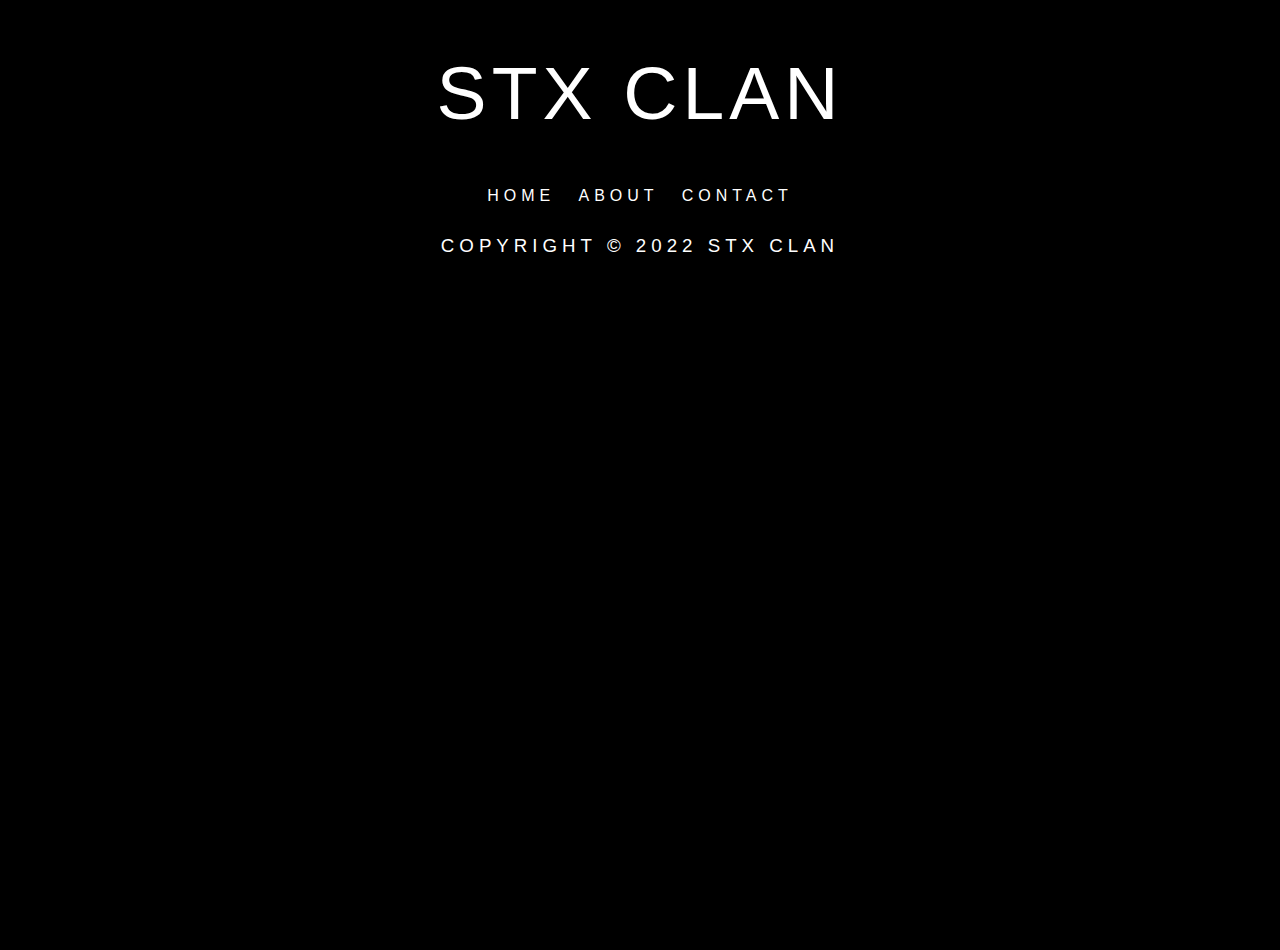
<file: index.html>
<!DOCTYPE html>
<html>
<head>
    <link rel="stylesheet" href="stylesindex.css">
    <title>STX Stumble Guys Clan</title>
    <link rel="icon" type="image/x-icon" href="Favicon.ico">
</head>
<body>
    <div class="header">codegrid</div>

    <!--<div class="container">
        <div class="text-wrapper">
            <div class="text-1 text">Programmer</div>
            <div class="text-2 text">Graphic Designer</div>
            <div class="text-3 text">Sound Designer</div>
            <div class="text-4 text">UI Designer</div>
            <div class="text-5 text">Video Designer</div>
            <div class="text-6 text">I am</div>
            <div class="text-7 text">Graphic Designer</div>
            <div class="text-8 text">Sound Designer</div>
            <div class="text-9 text">UI Designer</div>
            <div class="text-10 text">Video Designer</div>
            <div class="text-11 text">Programmer</div>
        </div>
    </div>-->
    <center>
        <div id="indexcontainer">
            <div id="indexheader">
                <div id="title">
                    <h1 style="font-size: 75px"><a href="index.html" , style="text-decoration:none">STX Clan</a></h1>
                </div>
                <div id="nav">
                    <a href="index.html" , style="text-decoration: none; color: white">Home &nbsp</a>
                    <a href="about.html" , style="text-decoration: none; color: white">About &nbsp</a>
                    <!--<a href="works.html" , style="text-decoration: none; color: white">Works &nbsp</a>-->
                    <a href="contact.html" , style="text-decoration: none; color: white">Contact</a>
                    <!--<a href="https://shopatgrubessa.github.io/" , style="text-decoration: none; color: white">&nbsp Shop [NEW] &nbsp</a>-->
                </div>
            </div>
            <div id="main">
                <div id="footer">
                    <h3 style="color: white"><a href="https://www.copyright.gov/what-is-copyright/" target="_blank" , style="text-decoration:none", id="copyrightnotice">Copyright &copy; 2022 STX Clan</a></h3>
                </div>
            </div>
        </div>
    </center>
</body>
</html>
</file>
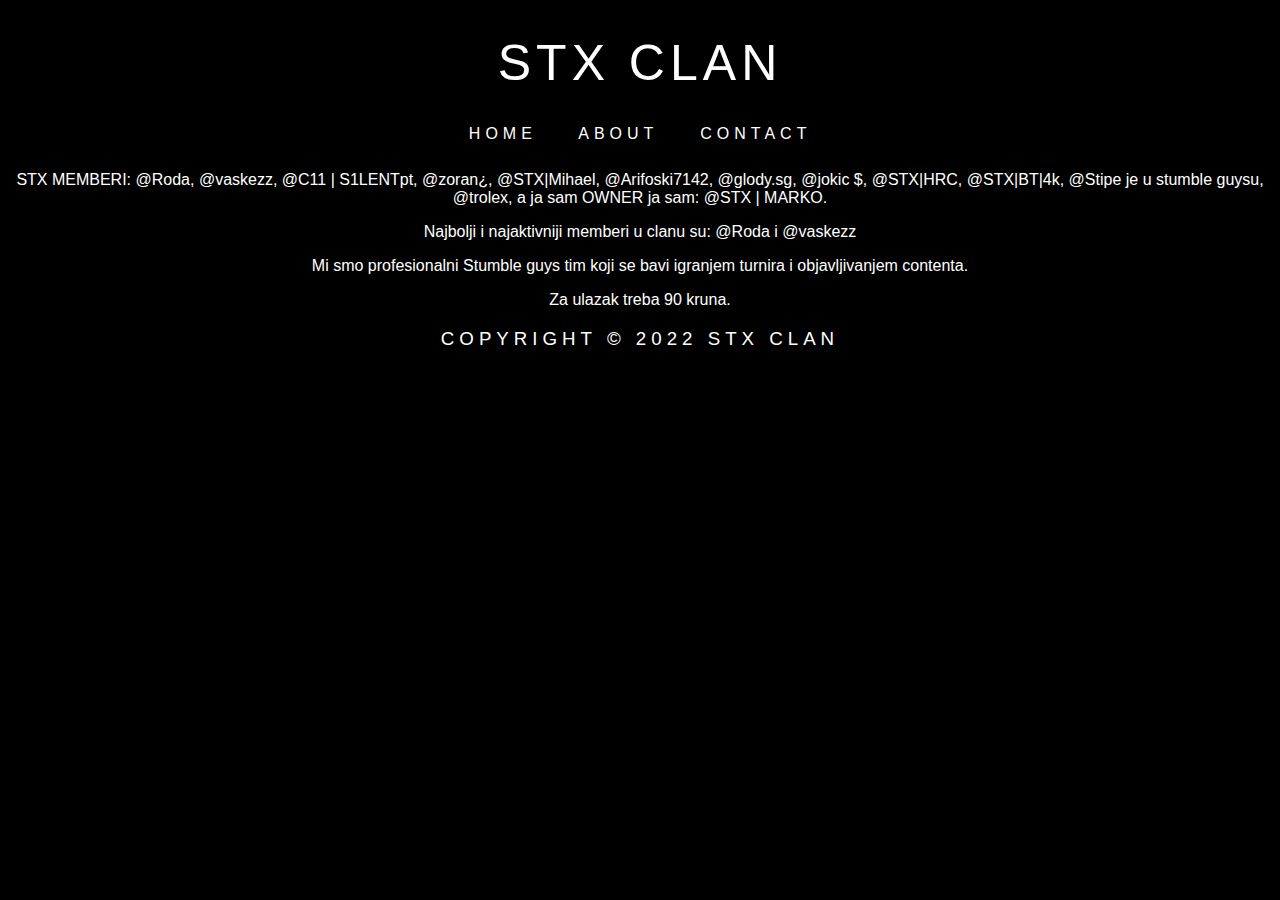
<file: about.html>
﻿<!DOCTYPE html>
<html>
<head>
    <link rel="stylesheet" href="styles.css">
    <title>About STX Clan</title>
    <link rel="icon" type="image/x-icon" href="Favicon.ico">
</head>
<body>
    <center>
        <div id="container">
            <div id="header">
                <div id="title">
                    <h1 style="font-size: 50px"><a href="index.html" , style="text-decoration:none">STX Clan</a></h1>
                </div>
                <div id="nav">
                    <a href="index.html" , style="text-decoration: none; color: white">&nbsp Home &nbsp</a>
                    <a href="about.html" , style="text-decoration: none; color: white">&nbsp About &nbsp</a>
                    <a href="contact.html" , style="text-decoration: none; color: white">&nbsp Contact &nbsp</a>
                </div>
            </div>
            <div id="main">
                <p style="color: white">STX MEMBERI: @Roda, @vaskezz, @C11 | S1LENTpt, @zoran¿, @STX|Mihael, @Arifoski7142, @glody.sg, @jokic $, @STX|HRC, @STX|BT|4k, @Stipe je u stumble guysu, @trolex, a ja sam OWNER ja sam: @STX | MARKO. </p>
                <p style="color: white">Najbolji i najaktivniji memberi u clanu su: @Roda i @vaskezz</p>
                <p style="color: white">Mi smo profesionalni Stumble guys tim koji se bavi igranjem turnira i objavljivanjem contenta.</p>
                <p style="color: white">Za ulazak treba 90 kruna.</p>
                    <!--<p style="color: white">
        <h2 style="color: white">
            HELLO!
        </h2>
    <p style="color: white">
        <big>
            <b>
                Currently:
            </b>
        </big>
    </p>
    <p style="color: white">
        in MIOC (XV Gymnasium Zagreb)
    </p>
    <p style="color: white">
        learning mathematics and computer science
    </p>
    <hr />
    <p style="color: white">
        <big>
            <b>
                I work as a:
            </b>
        </big>
    </p>
    <p style="color: white">
        graphics designer,
    </p>
    <p style="color: white">
        sound designer,
    </p>
    <p style="color: white">
        video designer,
    </p>
    <p style="color: white">
        programmer,
    </p>
    <p style="color: white">
        UI designer and more!
    </p>
    <hr />
    <p style="color: white">
        <big>
            <b>
                I work in these programs:
            </b>
        </big>
    </p>
    <p style="color: white">
        Blender,
    </p>
    <p style="color: white">
        GIMP,
    </p>
    <p style="color: white">
        Krita,
    </p>
    <p style="color: white">
        Inkspace,
    </p>
    <p style="color: white">
        Visual Studio 2019,
    </p>
    <p style="color: white">
        FL Studio, etc.
    </p>-->
                    <!-- <hr />
    <p style="color: white">
        <big>
            <b>
                I am also playing games such as:
            </b>
        </big>
    </p>
    <p style="color: white">
        Rocket League,
    </p>
    <p style="color: white">
        Valorant,
    </p>
    <p style="color: white">
        Rec Room,
    </p>
    <p style="color: white">
        Clash Royale,
    </p>
    <p style="color: white">
        Fortnite and so on...
    </p> -->
</div>
            <div id="footer">
                <h3 style="color: white"><a href="https://www.copyright.gov/what-is-copyright/" target="_blank" , style="text-decoration:none", id="copyrightnotice">Copyright &copy; 2022 STX Clan</a></h3>
            </div>
        </div>
    </center>
</body>
</html>
</file>
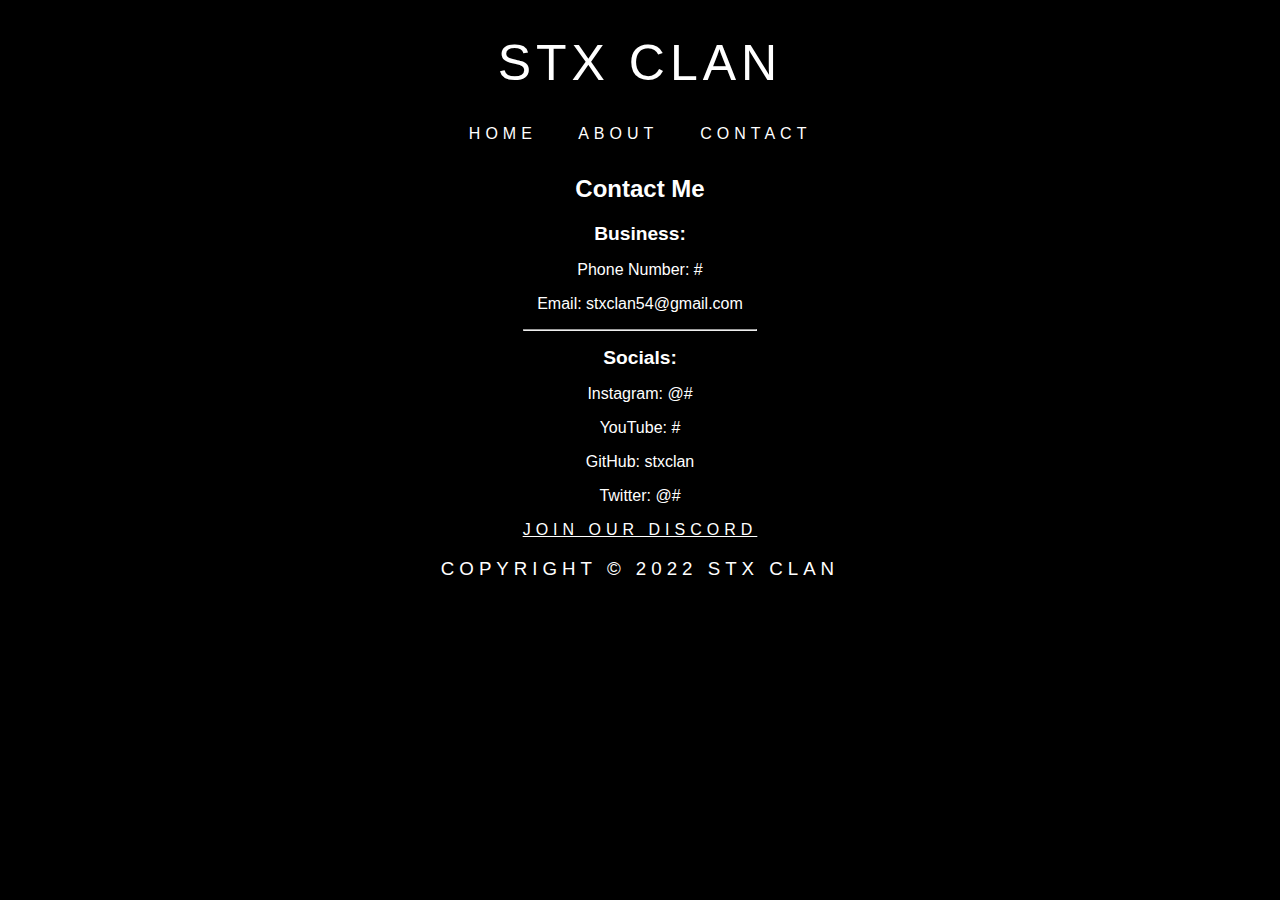
<file: contact.html>
<!DOCTYPE html>
<html>
<head>
    <link rel="stylesheet" href="styles.css">
    <title>Contact STX Clan</title>
    <link rel="icon" type="image/x-icon" href="Favicon.ico">
</head>
<body>
    <center>
        <div id="container">
            <div id="header">
                <div id="title">
                    <h1 style="font-size: 50px"><a href="index.html" , style="text-decoration:none">STX Clan</a></h1>
                </div>
                <div id="nav">
                    <a href="index.html" , style="text-decoration: none; color: white">&nbsp Home &nbsp</a>
                    <a href="about.html" , style="text-decoration: none; color: white">&nbsp About &nbsp</a>
                    <a href="contact.html" , style="text-decoration: none; color: white">&nbsp Contact &nbsp</a>
                </div>
            </div>
            <div id="main">

                <p style="color: white">
                    <h2 style="color: white">
                        Contact Me
                    </h2>
                <p style="color: white">
                    <big>
                        <b>
                            Business:
                        </b>
                    </big>
                </p>
                <p style="color: white">
                    Phone Number: #
                </p>
                <p style="color: white">
                    Email: stxclan54@gmail.com
                </p>
                <hr />
                <p style="color: white">
                    <big>
                        <b>
                            Socials:
                        </b>
                    </big>
                </p>
                   <p style="color: white">
                        Instagram: @#
                    </p>
                    <p style="color: white">
                        YouTube: #
                    </p>
                    <p style="color: white">
                        GitHub: stxclan
                    </p>
                    <p style="color: white">
                        Twitter: @#
                    </p>
                    <a href="https://discord.gg/K9ZWMBgrwH">JOIN OUR DISCORD</a>
            </div>
            <div id="footer">
                <h3 style="color: white"><a href="https://www.copyright.gov/what-is-copyright/" target="_blank", style="text-decoration:none", id="copyrightnotice">Copyright &copy; 2022 STX Clan</a></h3>
            </div>
        </div>
    </center>
</body>
</html>
</file>
<file: stylesindex.css>
body {
    font-family: Arial;
    background-color: black;
}

#container {
    width: fit-content;
    height: fit-content;
}

#header {
    width: fit-content;
    text-align: center;
}

#title {
    width: auto;
}

#nav {
    height: 30px;
}

#main {
    width: fit-content;
    background-color: black;
    height: fit-content;
    border-radius: 3px;
}

#footer {
    background-color: black;
    text-decoration-color: white;
    height: 30px;
    text-align: center;
}

h1 {
    font-weight: 500;
    color: white;
    letter-spacing: 5px;
    cursor: pointer;
    text-transform: uppercase;
    transition: 0.5s;
}

    h1:hover {
        color: #fff;
        text-shadow: 0 0 5px #03e9f4, 0 0 25px #03e9f4, 0 0 50px #03e9f4, 0 0 100px #03e9f4;
    }

a {
    font-weight: 500;
    color: white;
    letter-spacing: 5px;
    cursor: pointer;
    text-transform: uppercase;
    transition: 0.5s;
}

    a:hover {
        color: #fff;
        text-shadow: 0 0 5px #03e9f4, 0 0 2px #03e9f4, 0 0 50px #03e9f4, 0 0 100px #03e9f4;
    }

#indexcontainer {
    width: fit-content;
}

h3 {
    font-weight: 500;
    color: white;
    letter-spacing: 5px;
    cursor: pointer;
    text-transform: uppercase;
    transition: 0.5s;
}

    h3:hover {
        color: #fff;
        text-shadow: 0 0 5px #03e9f4, 0 0 25px #03e9f4, 0 0 50px #03e9f4, 0 0 100px #03e9f4;
    }

img {
    transition: 0.5s;
}

    img:hover {
        -webkit-filter: drop-shadow(0 0 15px #03e9f4);
    }

body {
    margin: 0;
    padding: 0;
    width: 100%;
    height: 100vh;
    overflow: hidden;
}

.header {
    position: absolute;
    top: 50%;
    left: 50%;
    transform: translate(-50%, -50%);
    font-family: "Monument Extended";
    text-transform: uppercase;
    font-size: 100px;
    z-index: -1;
}

.container {
    width: 100%;
    height: 100vh;
    margin: 0px auto;
    display: flex;
    justify-content: center;
    align-items: center;
    /*background: #161616;*/
    background: black;
    animation: slide-out-container 4s cubic-bezier(0.97, 0.01, 0.36, 0.99) 2.8s;
    animation-fill-mode: forwards;
}

.text-wrapper {
    color: white;
    position: absolute;
}

.text {
    font-family: "Monument Extended";
    font-weight: lighter;
    font-size: 54px;
    float: right;
}


.text-1,
.text-3,
.text-4,
.text-8,
.text-9,
.text-11 {
    color: rgba(0, 0, 0, 0);
    -webkit-text-stroke: 1px white;
}

@keyframes blink {
    0% {
        opacity: 0%;
    }

    1% {
        opacity: 100%;
    }

    99% {
        opacity: 100%;
    }

    100% {
        opacity: 0;
    }
}

.text-1 {
    animation: blink 0.8s linear 0.9s, blink 0.8s linear 2s;
    opacity: 0;
}

.text-2 {
    animation: blink 0.8s linear 0.8s, blink 0.8s linear 2.1s;
    opacity: 0;
}

.text-3 {
    animation: blink 0.8s linear 0.7s, blink 0.8s linear 2.2s;
    opacity: 0;
}

.text-4 {
    animation: blink 0.8s linear 0.6s, blink 0.8s linear 2.3s;
    opacity: 0;
}

.text-5 {
    animation: blink 0.8s linear 0.5s, blink 0.8s linear 2.4s;
    opacity: 0;
}

.text-6 {
    animation: blink 0.8s linear 0.4s, blink 0.8s linear 2.5s, slide-out 1s linear 3.2s;
    opacity: 0;
}

.text-7 {
    animation: blink 0.8s linear 0.5s, blink 0.8s linear 2.4s;
    opacity: 0;
}

.text-8 {
    animation: blink 0.8s linear 0.6s, blink 0.8s linear 2.3s;
    opacity: 0;
}

.text-9 {
    animation: blink 0.8s linear 0.7s, blink 0.8s linear 2.2s;
    opacity: 0;
}

.text-10 {
    animation: blink 0.8s linear 0.8s, blink 0.8s linear 2.1s;
    opacity: 0;
}

.text-11 {
    animation: blink 0.8s linear 0.9s, blink 0.8s linear 2s;
    opacity: 0;
}

@keyframes slide-out {
    0% {
        opacity: 0%;
    }

    1% {
        opacity: 100%;
    }

    19% {
        opacity: 100%;
    }

    20% {
        opacity: 0%;
    }

    39% {
        opacity: 0%;
    }

    40% {
        opacity: 100%;
    }

    59% {
        opacity: 100%;
    }

    60% {
        opacity: 0%;
    }

    79% {
        opacity: 0%;
    }

    80% {
        opacity: 100%;
    }

    100% {
        opacity: 100%;
    }
}

@keyframes slide-out-container {
    0% {
        height: 100vh;
    }

    40% {
        height: 100vh;
    }

    100% {
        height: 0%;
    }
}

@media (max-width: 990px) {
    .header {
        font-size: 24px;
    }

    .text {
        font-size: 24px;
    }
}
</file>
<file: styles.css>
body {
    font-family: Arial;
    background-color: black;
}

#container {
    width: fit-content;
    height: fit-content;
}

#header {
    width: fit-content;
    text-align: center;
}

#title {
    width: auto;
}

#nav {
    height: 30px;
}

#main {
    width: fit-content;
    background-color: black;
    height: fit-content;
    border-radius: 3px;
}

#footer {
    background-color: black;
    text-decoration-color: white;
    height: 30px;
    text-align: center;
}

h1 {
    font-weight: 500;
    color: white;
    letter-spacing: 5px;
    cursor: pointer;
    text-transform: uppercase;
    transition: 0.5s;
}

h1:hover {
    color: #fff;
    text-shadow: 0 0 5px #03e9f4,
        0 0 25px #03e9f4,
        0 0 50px #03e9f4,
        0 0 100px #03e9f4;
}

a {
    font-weight: 500;
    color: white;
    letter-spacing: 5px;
    cursor: pointer;
    text-transform: uppercase;
    transition: 0.5s;
}

a:hover {
    color: #fff;
    text-shadow: 0 0 5px #03e9f4,
        0 0 2px #03e9f4,
        0 0 50px #03e9f4,
        0 0 100px #03e9f4;
}

#indexcontainer {
    width: fit-content;
}

h3 {
    font-weight: 500;
    color: white;
    letter-spacing: 5px;
    cursor: pointer;
    text-transform: uppercase;
    transition: 0.5s;
}

h3:hover {
    color: #fff;
    text-shadow: 0 0 5px #03e9f4, 0 0 25px #03e9f4, 0 0 50px #03e9f4, 0 0 100px #03e9f4;
}

img{
    transition: 0.5s;
}

img:hover {
    -webkit-filter: drop-shadow(0 0 15px #03e9f4);
}
</file>
